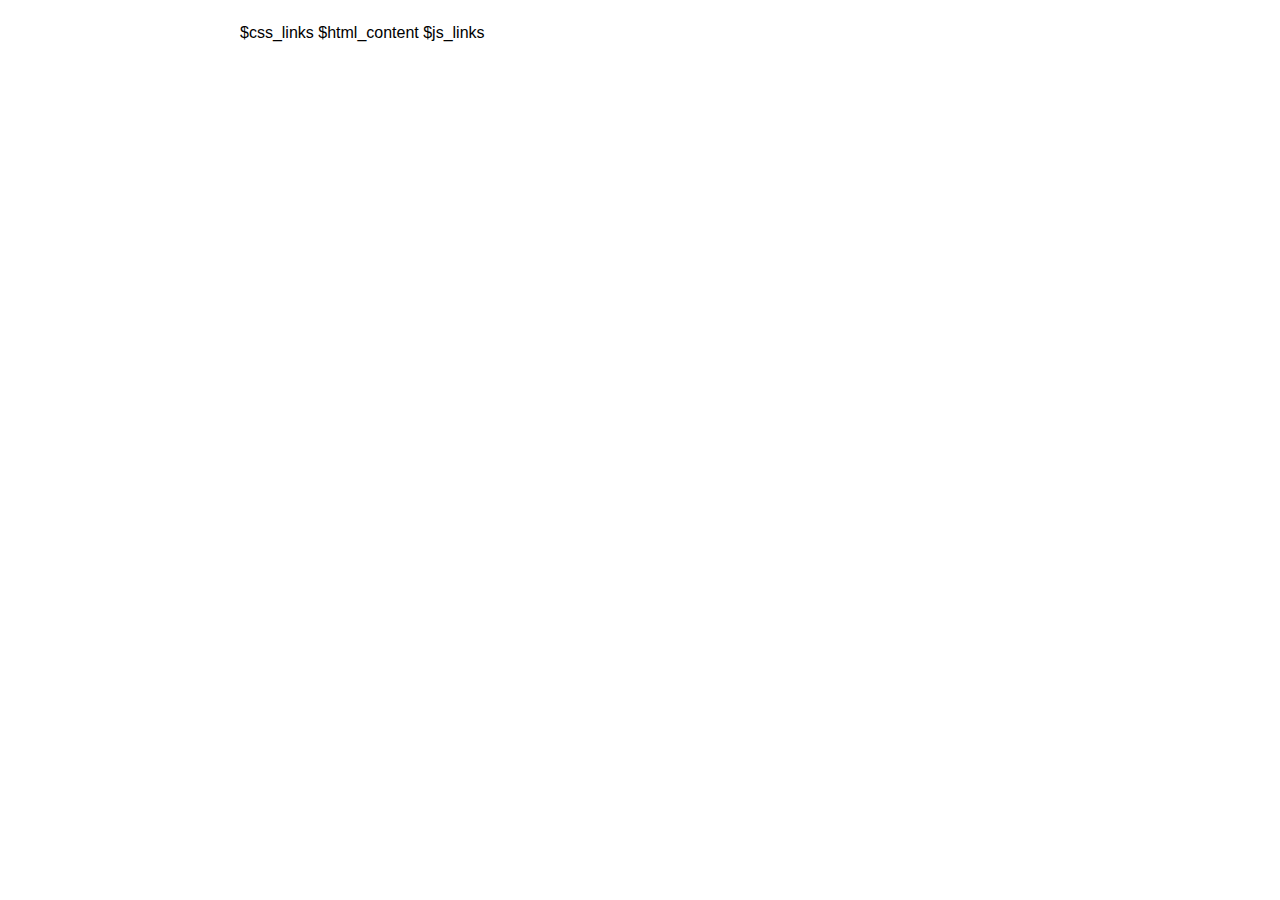
<file: compiler/template.html>
<!DOCTYPE html>
<html lang="en">
<head>
    <meta charset="UTF-8">
    <meta name="viewport" content="width=device-width, initial-scale=1.0">
    <title>$title</title>
    $css_links
    <style>
        body {
            font-family: Arial, sans-serif;
            line-height: 1.6;
            max-width: 800px;
            margin: 0 auto;
            padding: 20px;
        }
        .python-power-output {
            background-color: #f4f4f4;
            border-left: 4px solid #007acc;
            padding: 10px;
            margin: 10px 0;
            overflow-x: auto;
        }
    </style>
    <style>
        $custom_styles
    </style>
</head>
<body>
    $html_content
    $js_links
</body>
</html>
</file>
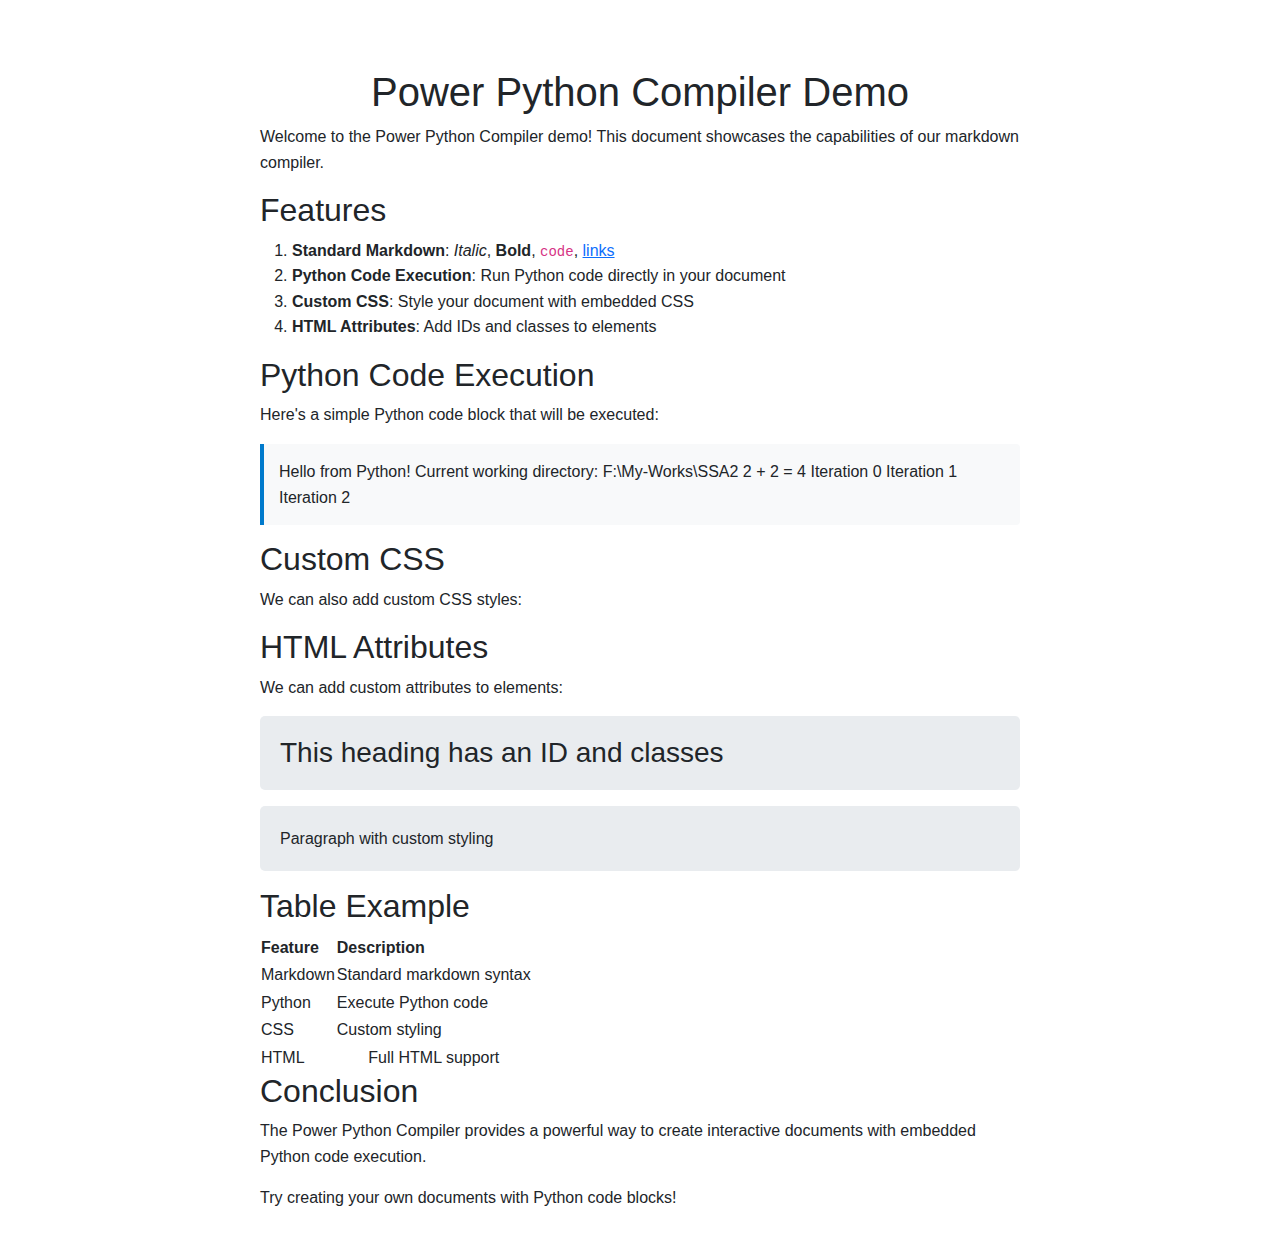
<file: examples/demo.html>
<!DOCTYPE html>
<html lang="en">
<head>
    <meta charset="UTF-8">
    <meta name="viewport" content="width=device-width, initial-scale=1.0">
    <title>Power Python Demo Document</title>
    <link rel="stylesheet" href="https://cdn.jsdelivr.net/npm/bootstrap@5.3.0/dist/css/bootstrap.min.css">
    <style>
        body {
            font-family: Arial, sans-serif;
            line-height: 1.6;
            max-width: 800px;
            margin: 0 auto;
            padding: 20px;
        }
        .python-power-output {
            background-color: #f4f4f4;
            border-left: 4px solid #007acc;
            padding: 10px;
            margin: 10px 0;
            overflow-x: auto;
        }
    </style>
    <style>
        #main-title {
    color: #007acc;
    text-shadow: 2px 2px 4px rgba(0,0,0,0.1);
}

.python-power-output {
    background-color: #f8f9fa;
    border-left: 4px solid #007acc;
    padding: 15px;
    margin: 15px 0;
    border-radius: 0 4px 4px 0;
}

.feature-list {
    background-color: #e9ecef;
    padding: 20px;
    border-radius: 5px;
}

    </style>
</head>
<body>
    <h1 class="text-center mt-5">Power Python Compiler Demo </h1>
<p>Welcome to the Power Python Compiler demo! This document showcases the capabilities of our markdown compiler.</p>
<h2>Features</h2>
<ol>
<li><strong>Standard Markdown</strong>: <em>Italic</em>, <strong>Bold</strong>, <code>code</code>, <a href="https://example.com">links</a></li>
<li><strong>Python Code Execution</strong>: Run Python code directly in your document</li>
<li><strong>Custom CSS</strong>: Style your document with embedded CSS</li>
<li><strong>HTML Attributes</strong>: Add IDs and classes to elements</li>
</ol>
<h2>Python Code Execution</h2>
<p>Here's a simple Python code block that will be executed:</p>
<div class="python-power-output">Hello from Python!
Current working directory: F:\My-Works\SSA2
2 + 2 = 4
Iteration 0
Iteration 1
Iteration 2
</div><h2>Custom CSS</h2>
<p>We can also add custom CSS styles:</p>
<h2>HTML Attributes</h2>
<p>We can add custom attributes to elements:</p>
<h3 class="feature-list mb-3">This heading has an ID and classes </h3>
<p class="feature-list">Paragraph with custom styling </p>
<h2>Table Example</h2>
<table>
<thead>
<tr>
<th>Feature</th>
<th>Description</th>
</tr>
</thead>
<tbody>
<tr>
<td>Markdown</td>
<td>Standard markdown syntax</td>
</tr>
<tr>
<td>Python</td>
<td>Execute Python code</td>
</tr>
<tr>
<td>CSS</td>
<td>Custom styling</td>
</tr>
<tr>
<td>HTML</td>
<td class="text-center mt-5">Full HTML support</td>
</tr>
</tbody>
</table>
<h2>Conclusion </h2>
<p>The Power Python Compiler provides a powerful way to create interactive documents with embedded Python code execution.</p>
<p>Try creating your own documents with Python code blocks!</p>

    <script src="https://cdn.jsdelivr.net/npm/bootstrap@5.3.0/dist/js/bootstrap.bundle.min.js"></script>
</body>
</html>
</file>
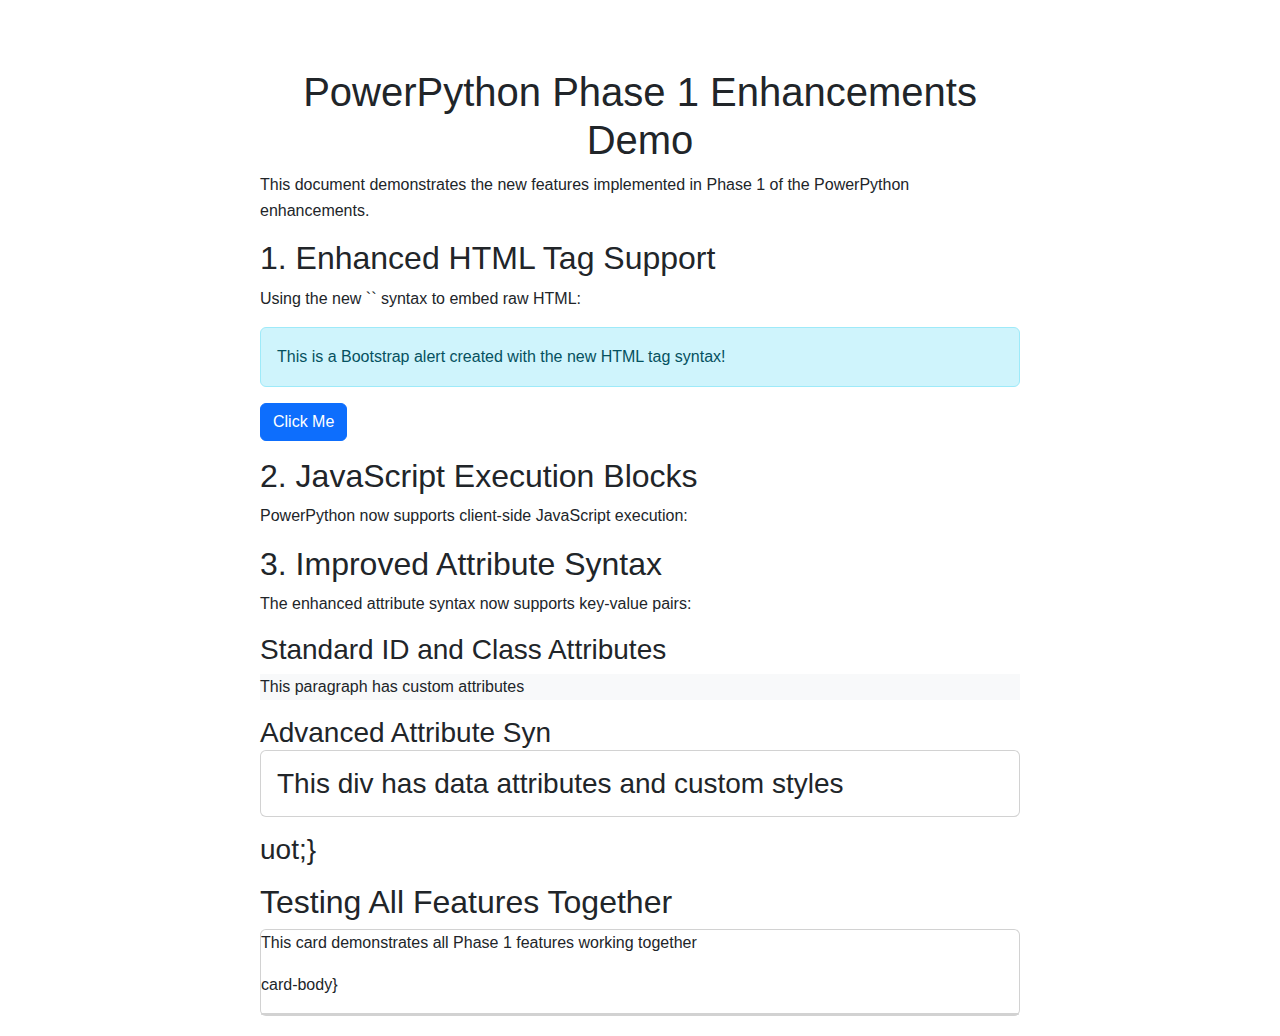
<file: examples/phase1_demo.html>
<!DOCTYPE html>
<html lang="en">
<head>
    <meta charset="UTF-8">
    <meta name="viewport" content="width=device-width, initial-scale=1.0">
    <title>PowerPython Phase 1 Enhancements Demo</title>
    <link rel="stylesheet" href="https://cdn.jsdelivr.net/npm/bootstrap@5.3.0/dist/css/bootstrap.min.css">
    <style>
        body {
            font-family: Arial, sans-serif;
            line-height: 1.6;
            max-width: 800px;
            margin: 0 auto;
            padding: 20px;
        }
        .python-power-output {
            background-color: #f4f4f4;
            border-left: 4px solid #007acc;
            padding: 10px;
            margin: 10px 0;
            overflow-x: auto;
        }
    </style>
    <style>
        
    </style>
</head>
<body>
    <h1 id="main-title" class="text-center mt-5">PowerPython Phase 1 Enhancements Demo </h1>
<p>This document demonstrates the new features implemented in Phase 1 of the PowerPython enhancements.</p>
<h2>1. Enhanced HTML Tag Support</h2>
<p>Using the new `` syntax to embed raw HTML:</p>
<div class="alert alert-info">This is a Bootstrap alert created with the new HTML tag syntax!</div>
<p><button class="btn btn-primary" onclick="alert('Hello from embedded HTML!')">Click Me</button></p>
<h2>2. JavaScript Execution Blocks</h2>
<p>PowerPython now supports client-side JavaScript execution:</p>
<script>console.log("Hello from PowerPython JavaScript!");
document.getElementById("js-output").innerHTML = "<p class='text-success'>JavaScript executed successfully!</p>";
</script><div id="js-output"></div>
<h2>3. Improved Attribute Syntax</h2>
<p>The enhanced attribute syntax now supports key-value pairs:</p>
<h3>Standard ID and Class Attributes</h3>
<p id="custom-paragraph" class="highlight bg-light">This paragraph has custom attributes </p>
<h3>Advanced Attribute Syn<p id="007acc;&quot;" class="card p-3 is a tooltip&quot; 2px solid" data-toggle="&quot;tooltip&quot;" data-title="&quot;This" style="&quot;border:">This div has data attributes and custom styles </p>uot;}</p>
<h2>Testing All Features Together</h2>
<div class="card" id="co<p id="card-content" class="card-body">This card demonstrates all Phase 1 features working together </p>card-body}</p>
<script class="
 const card document.getElementById('combined-demo');
 if (card) 
});
</script></div>
<h2>Conclusion</h2>
<p>The Phase 1 enhancements have successfully expanded PowerPython's capabilities with:</p>
<ol>
<li>Enhanced HTML tag support via `` syntax</li>
<li>Client-side JavaScript execution via <code>js-power</code> code blocks</li>
<li>Improved attribute syntax supporting key-value pairs and quoted values</li>
</ol>
<p>These features make PowerPython even more powerful for creating interactive documents.</p>

    <script src="https://cdn.jsdelivr.net/npm/bootstrap@5.3.0/dist/js/bootstrap.bundle.min.js"></script>
</body>
</html>
</file>
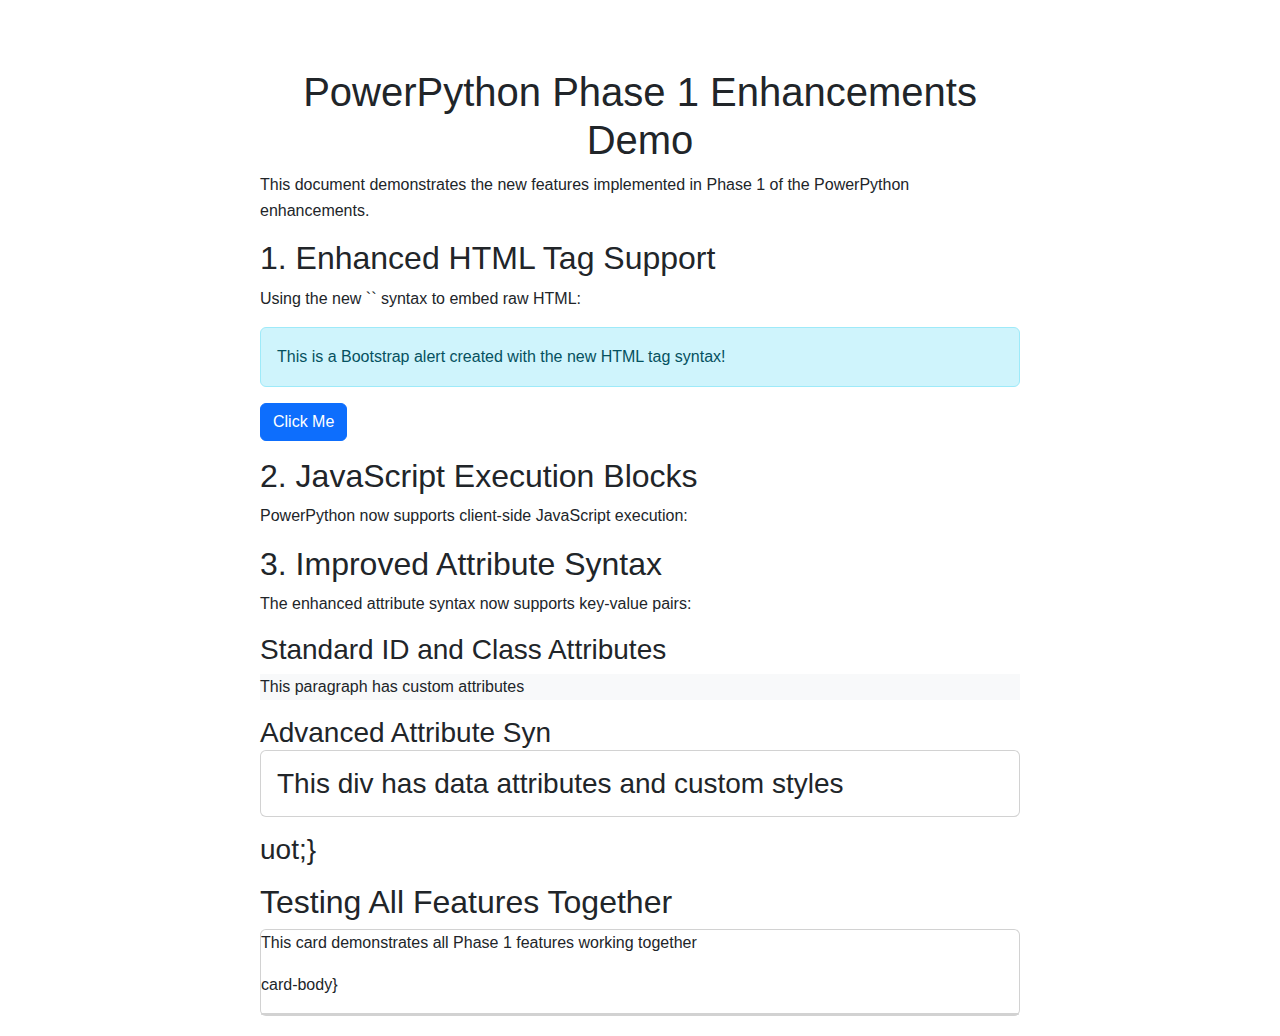
<file: examples/phase1_demo_final.html>
<!DOCTYPE html>
<html lang="en">
<head>
    <meta charset="UTF-8">
    <meta name="viewport" content="width=device-width, initial-scale=1.0">
    <title>PowerPython Phase 1 Enhancements Demo</title>
    <link rel="stylesheet" href="https://cdn.jsdelivr.net/npm/bootstrap@5.3.0/dist/css/bootstrap.min.css">
    <style>
        body {
            font-family: Arial, sans-serif;
            line-height: 1.6;
            max-width: 800px;
            margin: 0 auto;
            padding: 20px;
        }
        .python-power-output {
            background-color: #f4f4f4;
            border-left: 4px solid #007acc;
            padding: 10px;
            margin: 10px 0;
            overflow-x: auto;
        }
    </style>
    <style>
        
    </style>
</head>
<body>
    <h1 id="main-title" class="text-center mt-5">PowerPython Phase 1 Enhancements Demo </h1>
<p>This document demonstrates the new features implemented in Phase 1 of the PowerPython enhancements.</p>
<h2>1. Enhanced HTML Tag Support</h2>
<p>Using the new `` syntax to embed raw HTML:</p>
<div class="alert alert-info">This is a Bootstrap alert created with the new HTML tag syntax!</div>
<p><button class="btn btn-primary" onclick="alert('Hello from embedded HTML!')">Click Me</button></p>
<h2>2. JavaScript Execution Blocks</h2>
<p>PowerPython now supports client-side JavaScript execution:</p>
<script>console.log("Hello from PowerPython JavaScript!");
document.getElementById("js-output").innerHTML = "<p class='text-success'>JavaScript executed successfully!</p>";
</script><div id="js-output"></div>
<h2>3. Improved Attribute Syntax</h2>
<p>The enhanced attribute syntax now supports key-value pairs:</p>
<h3>Standard ID and Class Attributes</h3>
<p id="custom-paragraph" class="highlight bg-light">This paragraph has custom attributes </p>
<h3>Advanced Attribute Syn<p id="007acc;&quot;" class="card p-3 is a tooltip&quot; 2px solid" data-toggle="&quot;tooltip&quot;" data-title="&quot;This" style="&quot;border:">This div has data attributes and custom styles </p>uot;}</p>
<h2>Testing All Features Together</h2>
<div class="card" id="co<p id="card-content" class="card-body">This card demonstrates all Phase 1 features working together </p>card-body}</p>
<script class="
 const card document.getElementById('combined-demo');
 if (card) );
</script></div>
<h2>Conclusion</h2>
<p>The Phase 1 enhancements have successfully expanded PowerPython's capabilities with:</p>
<ol>
<li>Enhanced HTML tag support via `` syntax</li>
<li>Client-side JavaScript execution via <code>js-power</code> code blocks</li>
<li>Improved attribute syntax supporting key-value pairs and quoted values</li>
</ol>
<p>These features make PowerPython even more powerful for creating interactive documents.</p>

    <script src="https://cdn.jsdelivr.net/npm/bootstrap@5.3.0/dist/js/bootstrap.bundle.min.js"></script>
</body>
</html>
</file>
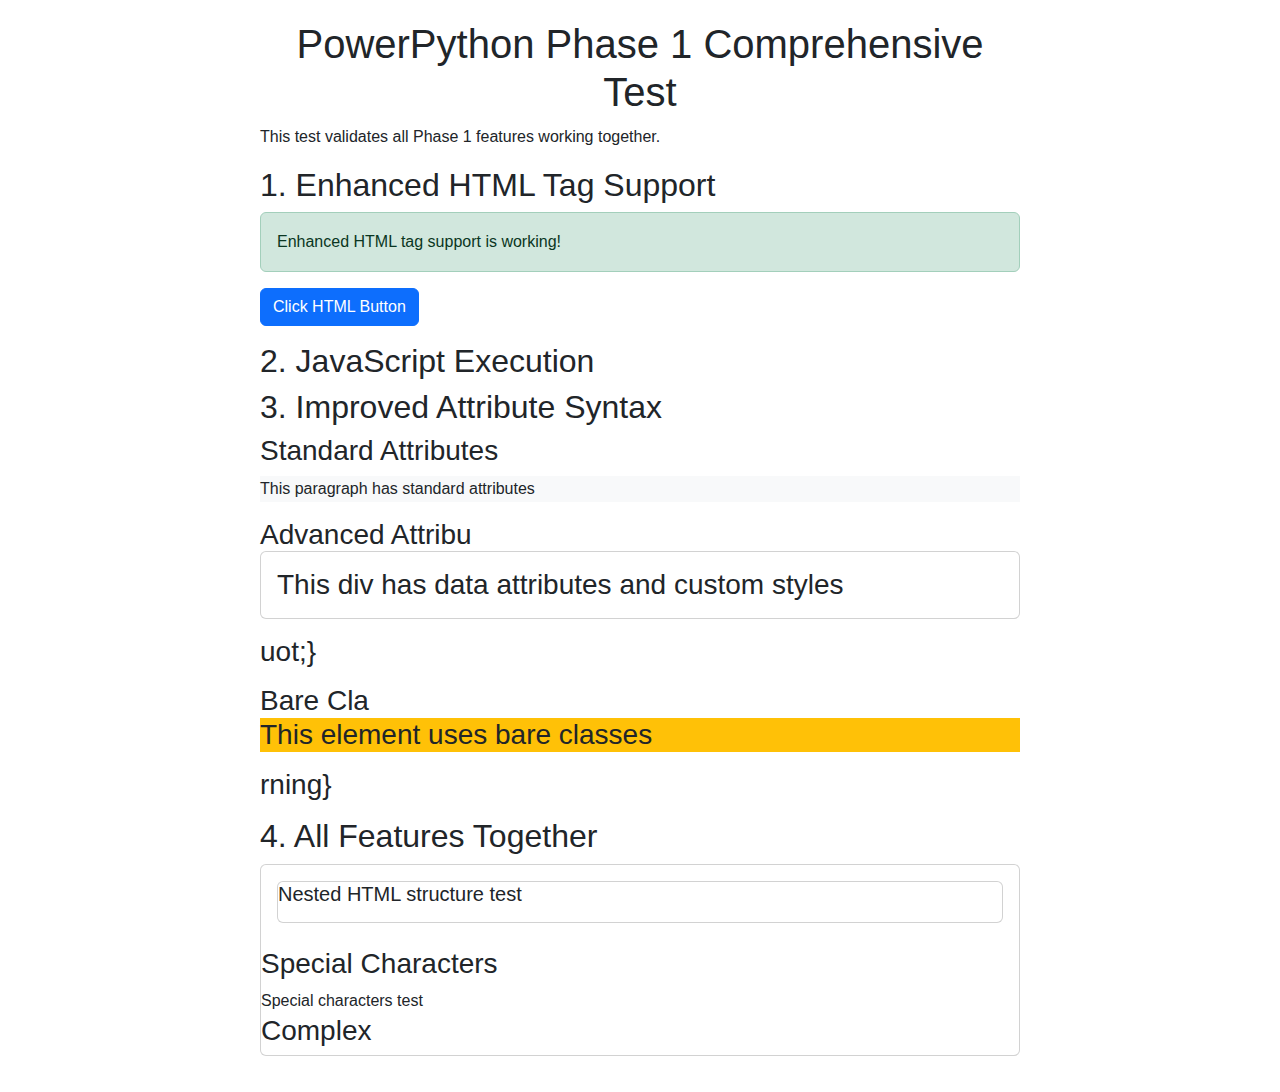
<file: tests/phase1_comprehensive_test.html>
<!DOCTYPE html>
<html lang="en">
<head>
    <meta charset="UTF-8">
    <meta name="viewport" content="width=device-width, initial-scale=1.0">
    <title>PowerPython Phase 1 Comprehensive Test</title>
    <link rel="stylesheet" href="https://cdn.jsdelivr.net/npm/bootstrap@5.3.0/dist/css/bootstrap.min.css">
    <style>
        body {
            font-family: Arial, sans-serif;
            line-height: 1.6;
            max-width: 800px;
            margin: 0 auto;
            padding: 20px;
        }
        .python-power-output {
            background-color: #f4f4f4;
            border-left: 4px solid #007acc;
            padding: 10px;
            margin: 10px 0;
            overflow-x: auto;
        }
    </style>
    <style>
        
    </style>
</head>
<body>
    <h1 id="main-title" class="text-center">PowerPython Phase 1 Comprehensive Test </h1>
<p>This test validates all Phase 1 features working together.</p>
<h2>1. Enhanced HTML Tag Support</h2>
<div class="alert alert-success" id="html-test-alert">Enhanced HTML tag support is working!</div>
<p><button class="btn btn-primary" onclick="document.getElementById('js-button-result').innerHTML = '<p class=text-success>HTML button clicked!</p>'">Click HTML Button</button></p>
<h2>2. JavaScript Execution</h2>
<script class="
 document.getElementById('js-test-result').innerHTML" ="" '<div class=""alert alert-info">JavaScript execution successful!</div>';
">// Test JavaScript execution
console.log("Phase 1 JavaScript test running");

// Function to update content
function updateContent() 

// Run on load
updateContent();
</script><div id="js-test-result"></div>
<div id="js-button-result"></div>
<h2>3. Improved Attribute Syntax</h2>
<h3>Standard Attributes</h3>
<p id="standard-paragraph" class="highlight bg-light">This paragraph has standard attributes </p>
<h3>Advanced Attribu<p id="28a745;&quot;" class="card p-3 tooltip&quot; 2px solid" data-toggle="&quot;tooltip&quot;" data-title="&quot;Advanced" style="&quot;border:">This div has data attributes and custom styles </p>uot;}</p>
<h3>Bare Cla<p class="primary-element highlight bg-warning">This element uses bare classes </p>rning}</p>
<h2>4. All Features Together</h2>
<div class="card mb-3" id="combined-test">
  <div class="card-body" id="combined-content">
    <h5 class="card-title 
 const card document.getElementById('combined-test');
 const content document.getElementById('combined-content');
 
 if (card && content) 
});
</script></div>
<h2>5. Edge Cases</h2>
<h3>Nested HTML</h3>
<div class="container"><div class="row"><div class="col-md-6"><p>Nested HTML structure test</p></div></div></div>
<h3>Special Characters</h3>
<div data-content="Special chars: &lt; &gt; &amp; ' ">Special characters test</div>
<h3>Complex<p id="complex" class="test-class" data-json="'</p> bold;&quot;}</p>
<h2>Conclusion</h2>
<p>If this document compiles successfully and displays correctly in a browser with all features working, Phase 1 implementation is complete and successful.</p>

    
</body>
</html>
</file>
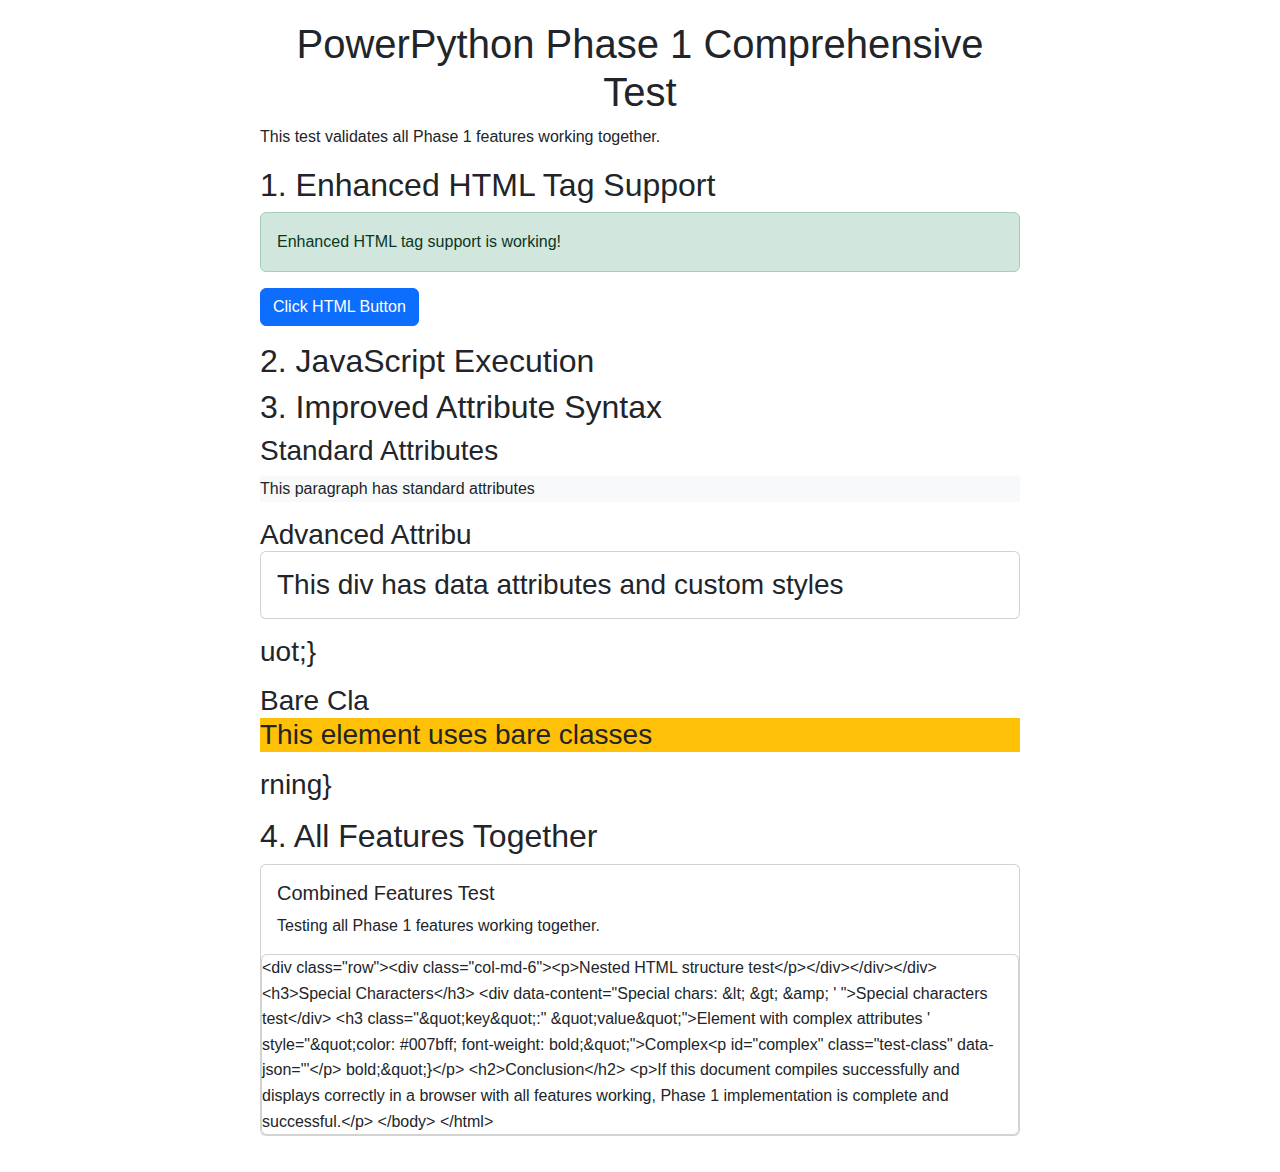
<file: tests/phase1_comprehensive_test_fixed.html>
<!DOCTYPE html>
<html lang="en">
<head>
    <meta charset="UTF-8">
    <meta name="viewport" content="width=device-width, initial-scale=1.0">
    <title>PowerPython Phase 1 Comprehensive Test</title>
    <link rel="stylesheet" href="https://cdn.jsdelivr.net/npm/bootstrap@5.3.0/dist/css/bootstrap.min.css">
    <style>
        body {
            font-family: Arial, sans-serif;
            line-height: 1.6;
            max-width: 800px;
            margin: 0 auto;
            padding: 20px;
        }
        .python-power-output {
            background-color: #f4f4f4;
            border-left: 4px solid #007acc;
            padding: 10px;
            margin: 10px 0;
            overflow-x: auto;
        }
    </style>
    <style>
        
    </style>
</head>
<body>
    <h1 id="main-title" class="text-center">PowerPython Phase 1 Comprehensive Test </h1>
<p>This test validates all Phase 1 features working together.</p>
<h2>1. Enhanced HTML Tag Support</h2>
<div class="alert alert-success" id="html-test-alert">Enhanced HTML tag support is working!</div>
<p><button class="btn btn-primary" onclick="document.getElementById('js-button-result').innerHTML = '<p class=text-success>HTML button clicked!</p>'">Click HTML Button</button></p>
<h2>2. JavaScript Execution</h2>
<script class="
 document.getElementById('js-test-result').innerHTML" ="" '<div class=""alert alert-info">JavaScript execution successful!</div>';
">// Test JavaScript execution
console.log("Phase 1 JavaScript test running");

// Function to update content
function updateContent() 

// Run on load
updateContent();
</script><div id="js-test-result"></div>
<div id="js-button-result"></div>
<h2>3. Improved Attribute Syntax</h2>
<h3>Standard Attributes</h3>
<p id="standard-paragraph" class="highlight bg-light">This paragraph has standard attributes </p>
<h3>Advanced Attribu<p id="28a745;&quot;" class="card p-3 tooltip&quot; 2px solid" data-toggle="&quot;tooltip&quot;" data-title="&quot;Advanced" style="&quot;border:">This div has data attributes and custom styles </p>uot;}</p>
<h3>Bare Cla<p class="primary-element highlight bg-warning">This element uses bare classes </p>rning}</p>
<h2>4. All Features Together</h2>
<div class="card mb-3" id="combined-test">
  <div class="card-body" id="combined-content">
    <h5 class="card-title">Combined Features Test</h5>
    <p class="card-text">Testing all Phase 1 features working together.</p>
  </div>
<script class="
 const card document.getElementById('combined-test');
 const content document.getElementById('combined-content');
 
 if (card && content) );
</script></div>
<h2>5. Edge Cases</h2>
<h3>Nested HTML</h3>
<div class="container"><div class="row"><div class="col-md-6"><p>Nested HTML structure test</p></div></div></div>
<h3>Special Characters</h3>
<div data-content="Special chars: &lt; &gt; &amp; ' ">Special characters test</div>
<h3 class="&quot;key&quot;:" &quot;value&quot;">Element with complex attributes ' style="&quot;color: #007bff; font-weight: bold;&quot;">Complex<p id="complex" class="test-class" data-json="'</p> bold;&quot;}</p>
<h2>Conclusion</h2>
<p>If this document compiles successfully and displays correctly in a browser with all features working, Phase 1 implementation is complete and successful.</p>

    
</body>
</html>
</file>
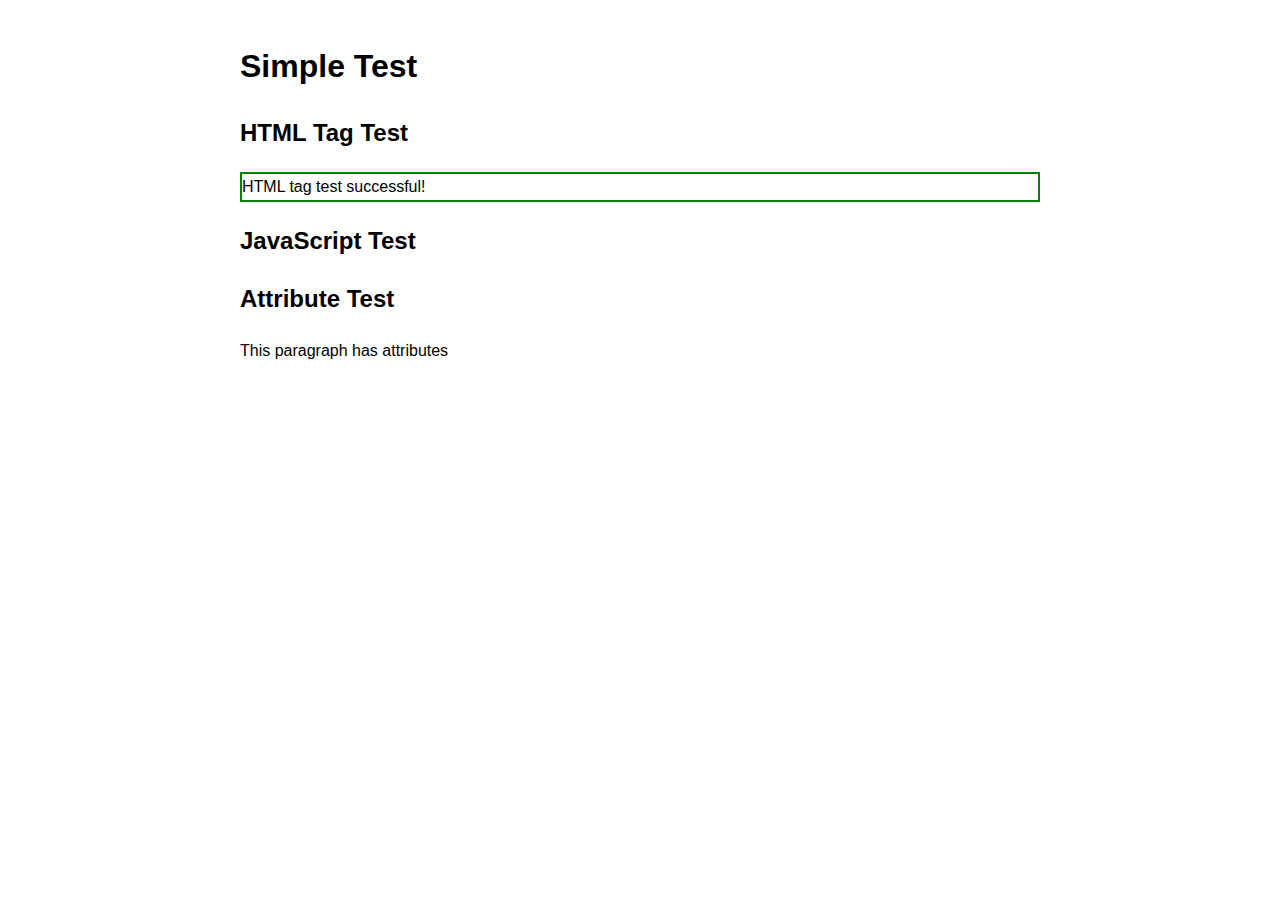
<file: tests/simple_phase1_test.html>
<!DOCTYPE html>
<html lang="en">
<head>
    <meta charset="UTF-8">
    <meta name="viewport" content="width=device-width, initial-scale=1.0">
    <title>Simple Phase 1 Test</title>
    
    <style>
        body {
            font-family: Arial, sans-serif;
            line-height: 1.6;
            max-width: 800px;
            margin: 0 auto;
            padding: 20px;
        }
        .python-power-output {
            background-color: #f4f4f4;
            border-left: 4px solid #007acc;
            padding: 10px;
            margin: 10px 0;
            overflow-x: auto;
        }
    </style>
    <style>
        
    </style>
</head>
<body>
    <h1>Simple Test</h1>
<h2>HTML Tag Test</h2>
<div id="test-div" class="alert alert-info">HTML tag test successful!</div>
<h2>JavaScript Test</h2>
<script>console.log("JavaScript test running");
document.getElementById('test-div').style.border = '2px solid green';
</script><h2>Attribute Test</h2>
<p id="attr-paragraph" class="highlight bg-light">This paragraph has attributes </p>

    
</body>
</html>
</file>
